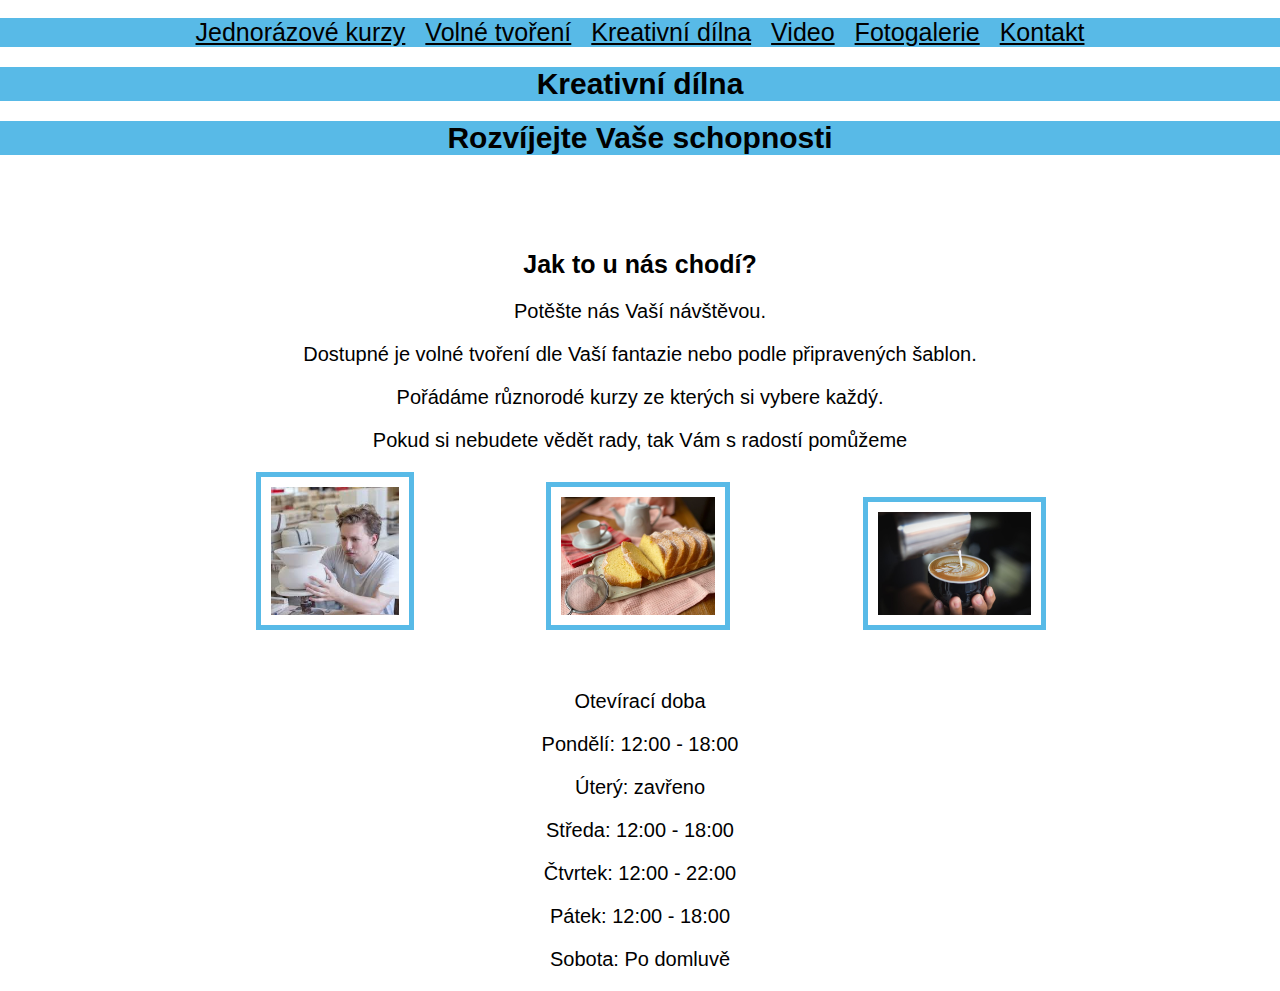
<file: index.html>
<!DOCTYPE html>
<html>
    <head>
        <meta charset="UTF-8">
        <meta name="description" content = "Kreativní dílna">
        <link rel="stylesheet" href="styles.css" >
        <title> Kreativní dílna  </title>
    </head>

    <body>   
        <br>
        <div class="tlacitka">
         
            <a class="neco" href="jed-kurzy.html">Jednorázové kurzy </a> 
            <a class="neco" href="volne-tvoreni.html">Volné tvoření</a>
            <a class="neco" href="index.html">Kreativní dílna</a> 
            <a class="neco" href="video.html">Video</a>
            <a class="neco" href="fotogalerie.html">Fotogalerie</a>
            <a class="neco" href="kontakt.html">Kontakt</a>
            
            
        </div>
       
        <h1>Kreativní dílna</h1>               
        <h1>Rozvíjejte Vaše schopnosti</h1>      
        
         <br>
         <br>
         <br>
        <h2 >Jak to u nás chodí?</h2>
        <p>Potěšte nás Vaší návštěvou.</p>
        <p>Dostupné je volné tvoření dle Vaší fantazie nebo podle připravených šablon.</p>
        <p>Pořádáme různorodé kurzy ze kterých si vybere každý.</p>
        <p>Pokud si nebudete vědět rady, tak Vám s radostí pomůžeme</p>
        <img class="ker" src="images/keramika.jpg" alt="keramika">
        <img class="pec" src="images/peceni.jpg" alt="pečení">
        <img class="cap" src="images/cappuccino.jpg" alt="káva">
        <br>
        <br>
        <br>
        <p>Otevírací doba</p>
        <p>Pondělí: 12:00 - 18:00</p>
        <p>Úterý: zavřeno</p>
        <p>Středa: 12:00 - 18:00</p>
        <p>Čtvrtek: 12:00 - 22:00</p>
        <p>Pátek: 12:00 - 18:00</p>
        <p>Sobota: Po domluvě</p>
        <p></p>
    </body>
</html>
<!-- 2. část rozvrh kurzů s barevným odlišením-->
</file>
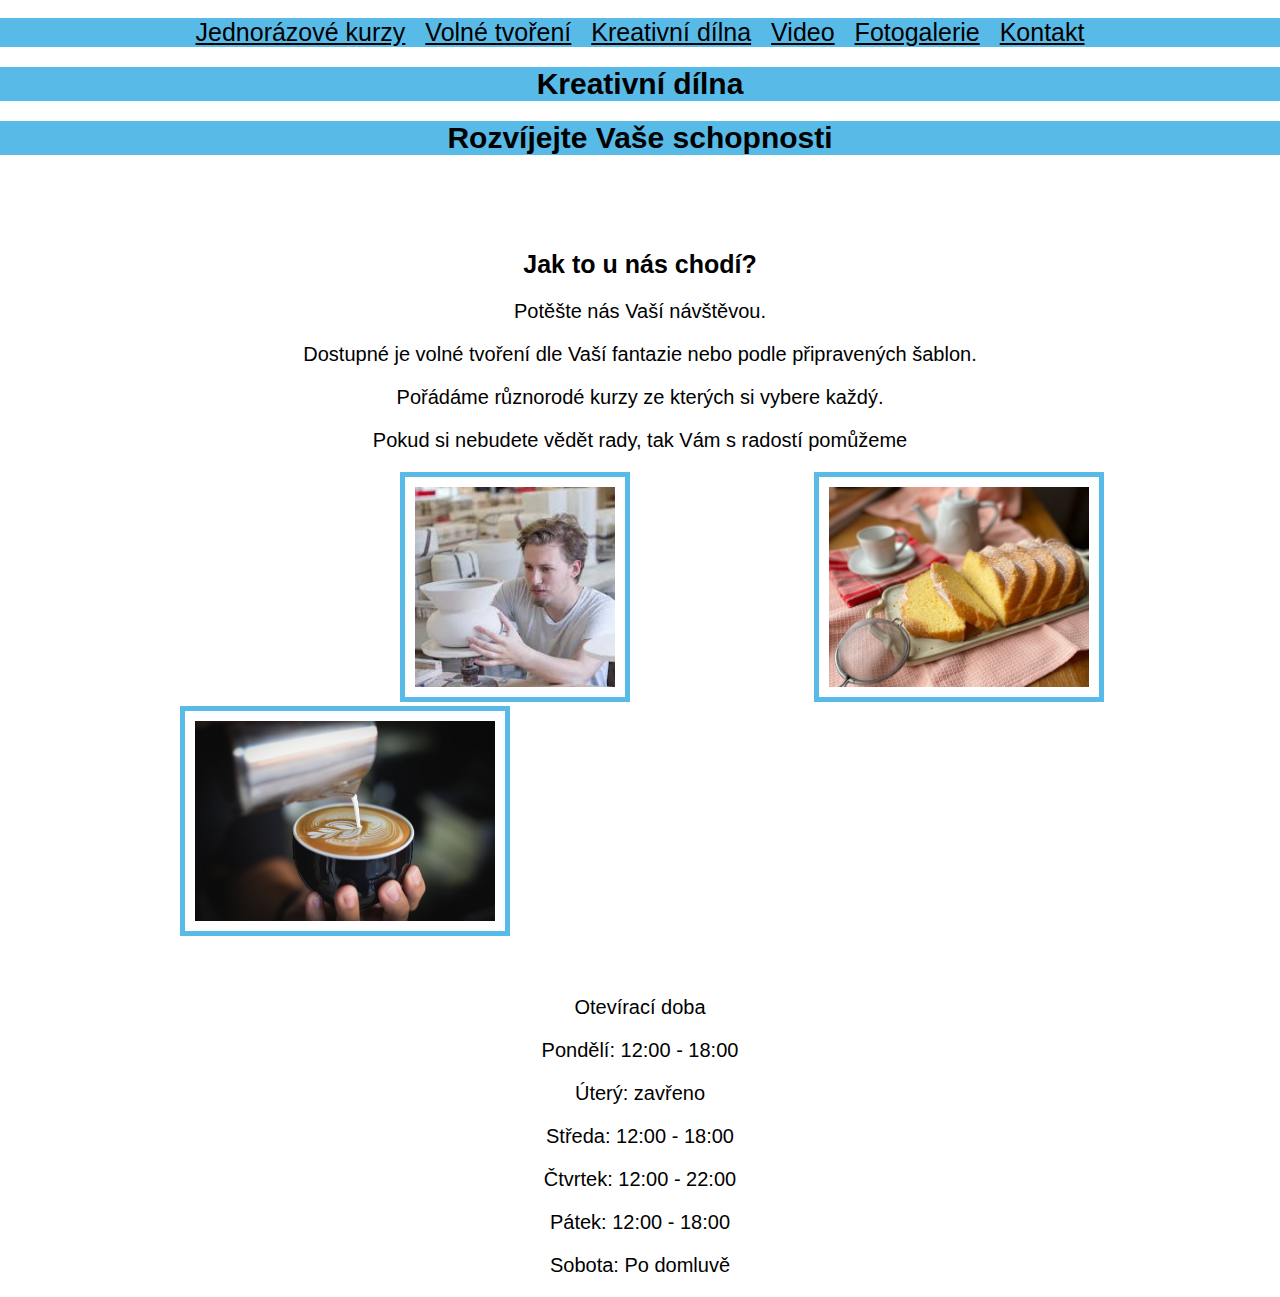
<file: Projekt/index.html>
<!DOCTYPE html>
<html>
    <head>
        <meta charset="UTF-8">
        <meta name="description" content = "Kreativní dílna">
        <link rel="stylesheet" href="styles.css" >
        <title> Kreativní dílna  </title>
    </head>

    <body>   
        <br>
        <div>
         
            <a class="neco" href="jed-kurzy.html">Jednorázové kurzy </a> 
            <a class="neco" href="volne-tvoreni.html">Volné tvoření</a>
            <a class="neco" href="index.html">Kreativní dílna</a> 
            <a class="neco" href="video.html">Video</a>
            <a class="neco" href="fotogalerie.html">Fotogalerie</a>
            <a class="neco" href="kontakt.html">Kontakt</a>
            
            
        </div>
        <h1>Kreativní dílna</h1>               
        <h1>Rozvíjejte Vaše schopnosti</h1>      
        
         <br>
         <br>
         <br>
        <h2 >Jak to u nás chodí?</h2>
        <p>Potěšte nás Vaší návštěvou.</p>
        <p>Dostupné je volné tvoření dle Vaší fantazie nebo podle připravených šablon.</p>
        <p>Pořádáme různorodé kurzy ze kterých si vybere každý.</p>
        <p>Pokud si nebudete vědět rady, tak Vám s radostí pomůžeme</p>
        <img class="ker" src="images/keramika.jpg" alt="keramika">
        <img class="pec" src="images/peceni.jpg" alt="pečení">
        <img class="cap" src="images/cappuccino.jpg" alt="káva">
        <br>
        <br>
        <br>
        <p>Otevírací doba</p>
        <p>Pondělí: 12:00 - 18:00</p>
        <p>Úterý: zavřeno</p>
        <p>Středa: 12:00 - 18:00</p>
        <p>Čtvrtek: 12:00 - 22:00</p>
        <p>Pátek: 12:00 - 18:00</p>
        <p>Sobota: Po domluvě</p>
        <p></p>
    </body>
</html>
<!-- 2. část rozvrh kurzů s barevným odlišením-->
</file>
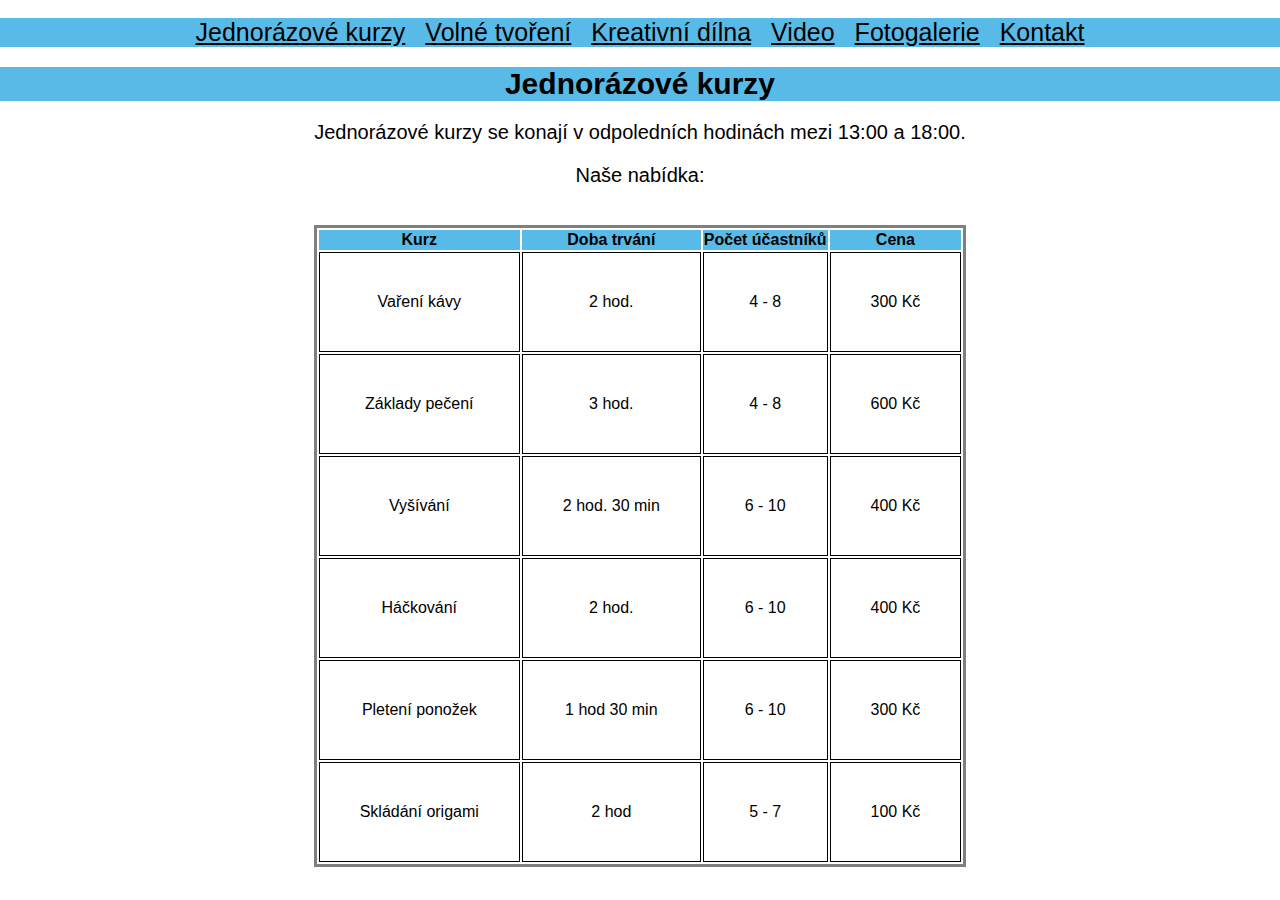
<file: jed-kurzy.html>
<html>
<head>
    <meta charset="UTF-8">
    <meta name="description" content = "Kreativní dílna">
    <link rel="stylesheet" href="styles.css" >
    <title> Kreativní dílna-kontakt  </title>
</head>


<body>
    <br>
    <div class="tlacitka">   
        <a class="neco" href="jed-kurzy.html">Jednorázové kurzy </a> 
        <a class="neco" href="volne-tvoreni.html">Volné tvoření</a>
        <a class="neco" href="index.html">Kreativní dílna</a>
        <a class="neco" href="video.html">Video</a> 
        <a class="neco" href="fotogalerie.html">Fotogalerie</a>
        <a class="neco" href="kontakt.html">Kontakt</a>
               
    </div>
    <h1>Jednorázové kurzy</h1>

    <p>Jednorázové kurzy se konají v odpoledních hodinách mezi 13:00 a 18:00.</p>
    <p>Naše nabídka:</p>
    <br>
    <table class="tab">
        <thead>
            <tr> <th>Kurz</th>  <th>Doba trvání</th> <th>Počet účastníků</th> <th>Cena</th> </tr>
        </thead>
        <tbody>
            <tr> <td>Vaření kávy</td> <td>2 hod.</td> <td>4 - 8</td> <td>300 Kč</td> </tr>
            <tr> <td>Základy pečení</td> <td>3 hod.</td> <td>4 - 8</td> <td>600 Kč</td> </tr>
            <tr> <td>Vyšívání</td> <td>2 hod. 30 min</td> <td>6 - 10</td> <td>400 Kč</td> </tr>
            <tr> <td>Háčkování</td> <td>2 hod.</td> <td>6 - 10</td> <td>400 Kč</td> </tr>
            <tr> <td>Pletení ponožek</td> <td>1 hod 30 min</td> <td>6 - 10</td> <td>300 Kč</td> </tr>
            <tr> <td>Skládání origami</td> <td>2 hod</td> <td>5 - 7</td> <td>100 Kč</td> </tr>           
        </tbody>
    </table>


</body>



</html>
</file>
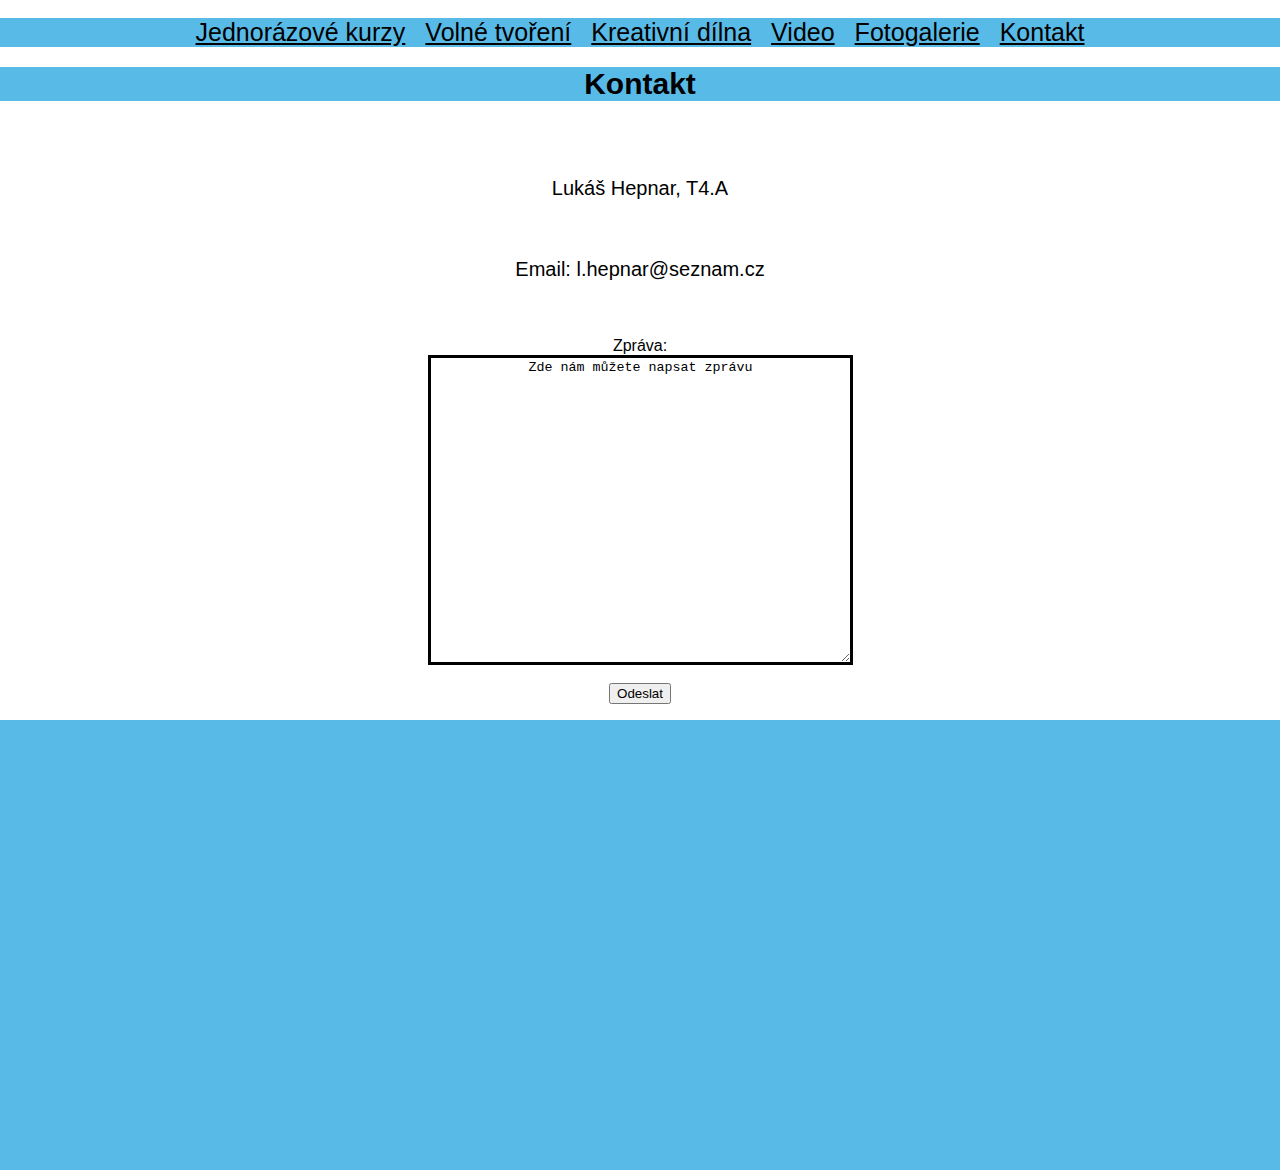
<file: kontakt.html>
<html>
<head>
    <meta charset="UTF-8">
    <meta name="description" content = "Kreativní dílna">
    <link rel="stylesheet" href="styles.css" >
    <title> Kreativní dílna-kontakt  </title>
</head>


<body>
    <br>
    <div class="tlacitka">   
        <a class="neco" href="jed-kurzy.html">Jednorázové kurzy </a> 
        <a class="neco" href="volne-tvoreni.html">Volné tvoření</a>
        <a class="neco" href="index.html">Kreativní dílna</a> 
        <a class="neco" href="video.html">Video</a>
        <a class="neco" href="fotogalerie.html">Fotogalerie</a>
        <a class="neco" href="kontakt.html">Kontakt</a>
               
    </div>
    <h1>Kontakt</h1>
    <br>
    <br>
    <p>Lukáš Hepnar, T4.A</p>
    <br>
    <p>Email: l.hepnar@seznam.cz</p>
    <br> <br>
    <form>
        
        <label for="message">Zpráva:</label><br>
        <textarea name="message" rows="20" cols="50" >
            Zde nám můžete napsat zprávu
        </textarea>
        <br><br>
        <button type="button" onclick="alert('Zpráva byla odeslána')">Odeslat</button>
        
      </form>
    <div class="tlacitka">  
        <iframe src="https://www.google.com/maps/embed?pb=!1m18!1m12!1m3!1d1276.8182567007002!2d15.831105976090173!3d50.20532491155254!2m3!1f0!2f0!3f0!3m2!1i1024!2i768!4f13.1!3m3!1m2!1s0x470c2ba1acf48655%3A0x1d731be840237a33!2zU3TFmWVkbsOtIHByxa9teXNsb3bDoSDFoWtvbGEsIFN0xZllZG7DrSBvZGJvcm7DoSDFoWtvbGEgYSBTdMWZZWRuw60gb2Rib3Juw6kgdcSNaWxpxaF0xJsgSHJhZGVjIEtyw6Fsb3bDqSwgYnVkb3ZhIEgyIEhyYWRlY2vDoQ!5e0!3m2!1scs!2scz!4v1641481399003!5m2!1scs!2scz" width="600" height="450" style="border:0;" allowfullscreen="" loading="lazy"></iframe>
    </div>
    
</body>



</html>
</file>
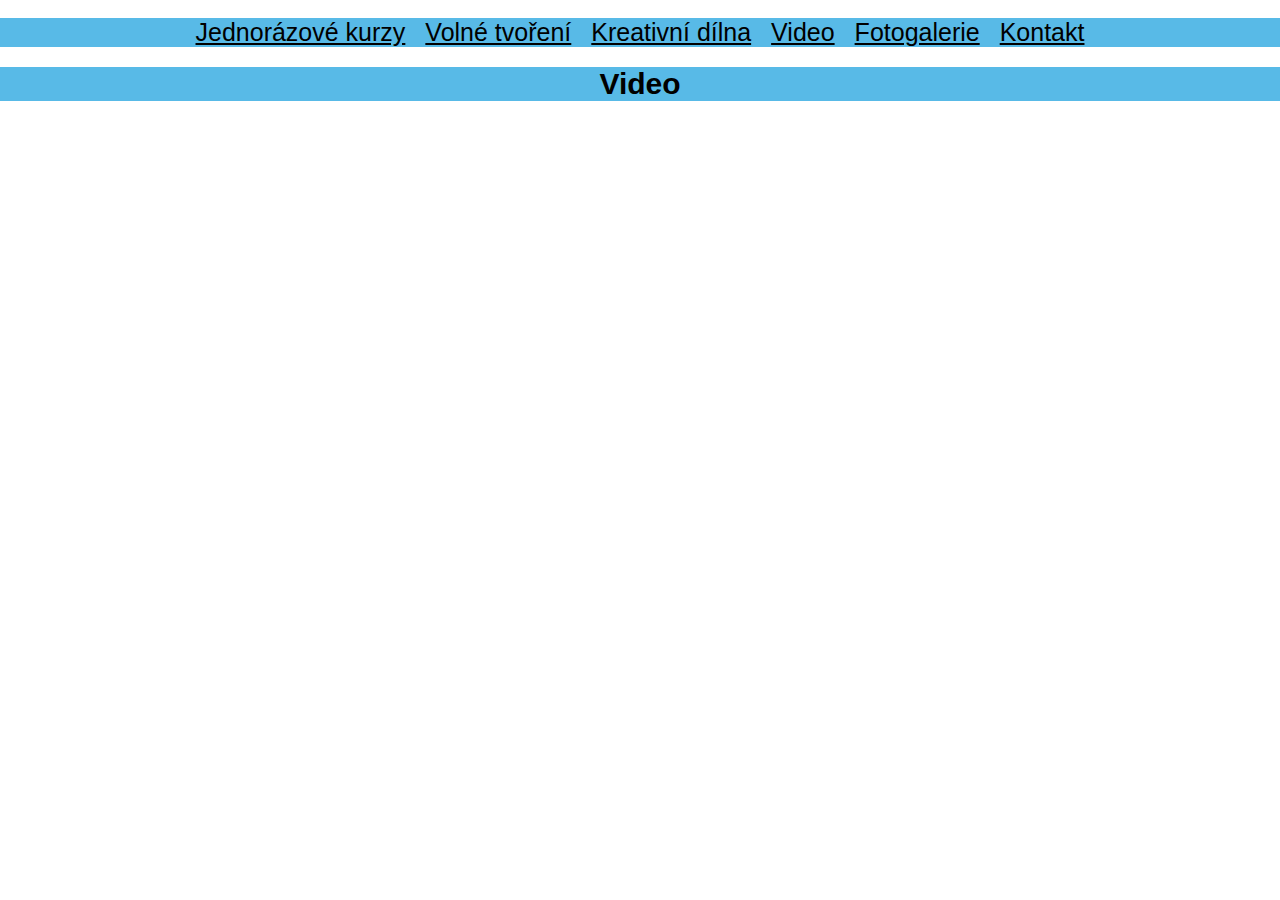
<file: video.html>
<html>
<head>
    <meta charset="UTF-8">
    <meta name="description" content = "Kreativní dílna">
    <link rel="stylesheet" href="styles.css" >
    <title> Kreativní dílna-kontakt  </title>
</head>


<body>
    <br>
    <div class="tlacitka">   
        <a class="neco" href="jed-kurzy.html">Jednorázové kurzy </a> 
        <a class="neco" href="volne-tvoreni.html">Volné tvoření</a>
        <a class="neco" href="index.html">Kreativní dílna</a>
        <a class="neco" href="video.html">Video</a>        
        <a class="neco" href="fotogalerie.html">Fotogalerie</a>
        <a class="neco" href="kontakt.html">Kontakt</a>  
            
    </div>
    <h1>Video</h1>
<div>
        <iframe width="560" height="315" src="https://www.youtube.com/embed/QHIG7ReegRw" title="YouTube video player" frameborder="0" allow="accelerometer; autoplay; clipboard-write; encrypted-media; gyroscope; picture-in-picture" allowfullscreen></iframe>
        </div>
        <br>
        <div>
            <iframe width="560" height="315" src="https://www.youtube.com/embed/rI-nRsXavqo" title="YouTube video player" frameborder="0" allow="accelerometer; autoplay; clipboard-write; encrypted-media; gyroscope; picture-in-picture" allowfullscreen></iframe>
        </div></div>
</body>
</html>
</file>
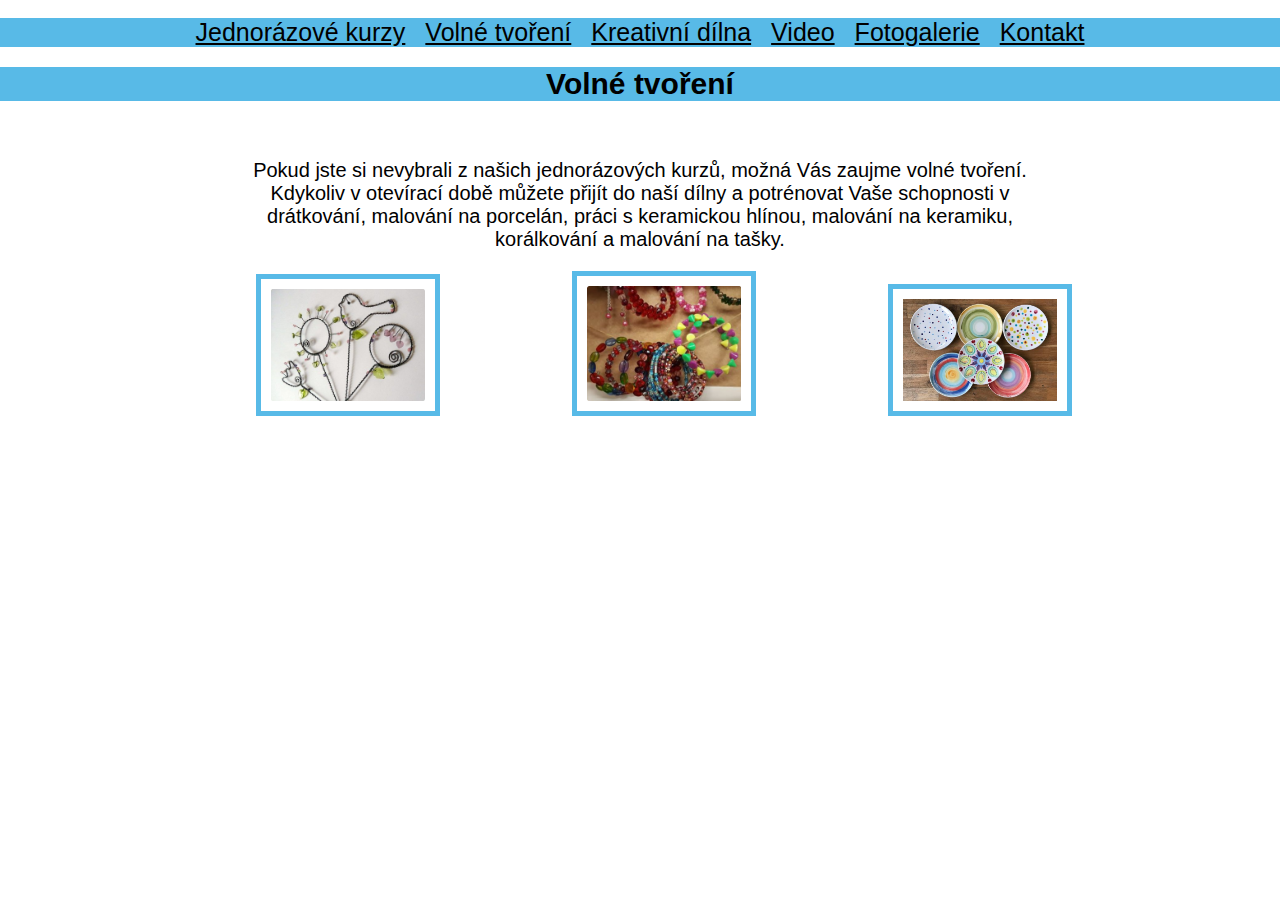
<file: volne-tvoreni.html>
<html>
<head>
    <meta charset="UTF-8">
    <meta name="description" content = "Kreativní dílna">
    <link rel="stylesheet" href="styles.css" >
    <title> Kreativní dílna-kontakt  </title>
</head>


<body>
    <br>
    <div class="tlacitka">
        <a class="neco" href="jed-kurzy.html">Jednorázové kurzy </a> 
        <a class="neco" href="volne-tvoreni.html">Volné tvoření</a>
        <a class="neco" href="index.html">Kreativní dílna</a> 
        <a class="neco" href="video.html">Video</a>
        <a class="neco" href="fotogalerie.html">Fotogalerie</a>
        <a class="neco" href="kontakt.html">Kontakt</a> 
              
    </div>
    <h1>Volné tvoření</h1>
    <br>
    <p>Pokud jste si nevybrali z našich jednorázových kurzů, možná Vás zaujme volné tvoření.<br>
        Kdykoliv v otevírací době můžete přijít do naší dílny a potrénovat Vaše schopnosti v <br>
        drátkování, malování na porcelán, práci s keramickou hlínou, malování na keramiku, <br>
        korálkování a malování na tašky.
    </p>
    <img class="dra" src="images/dratkovani.png" alt="dratkování">
    <img class="kor" src="images/koralkovani.png" alt="korálkování">
    <img class="mal" src="images/malovani.png" alt="malování na porcelán">





    
</body>



</html>
</file>
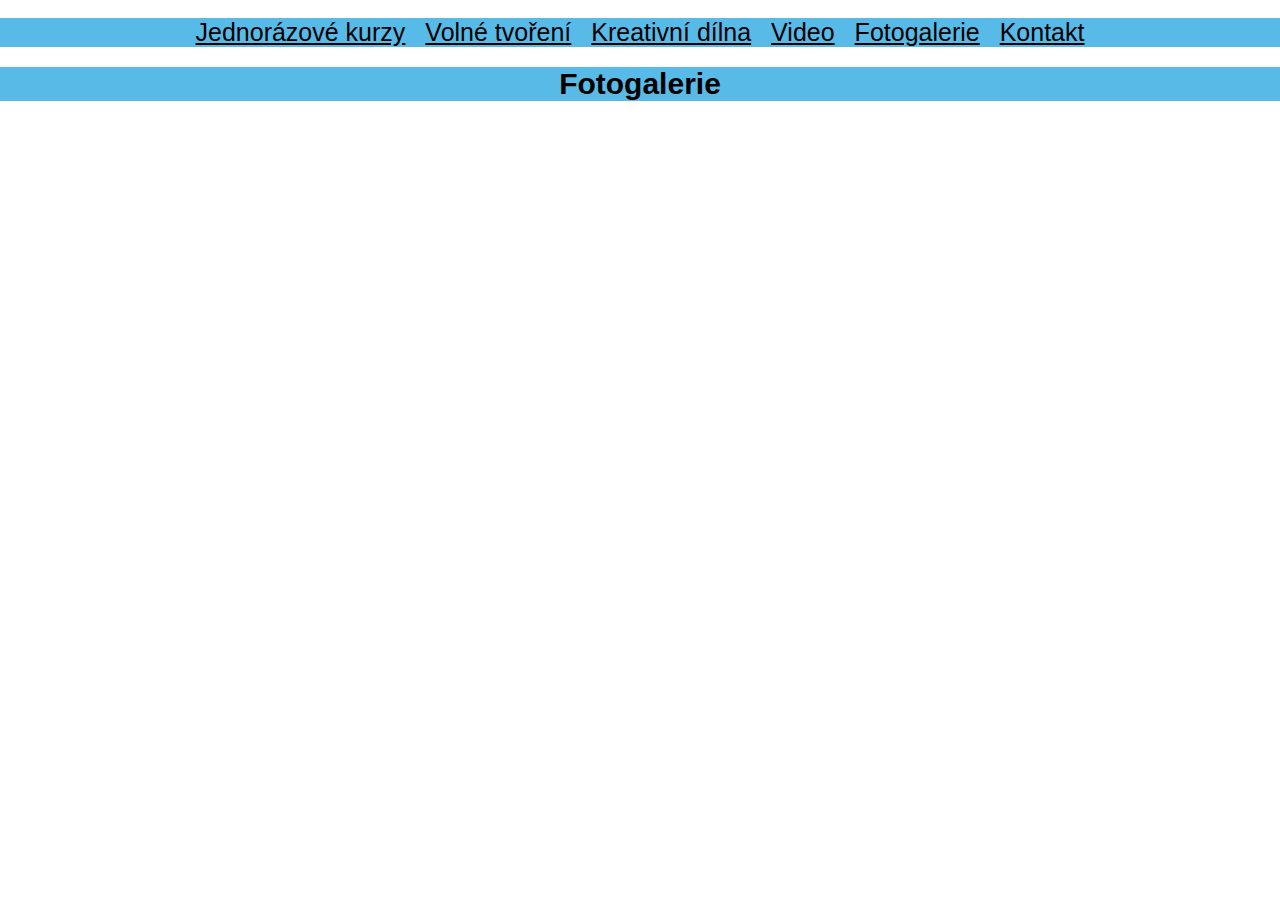
<file: Projekt/fotogalerie.html>
<html>
<head>
    <meta charset="UTF-8">
    <meta name="description" content = "Kreativní dílna">
    <link rel="stylesheet" href="styles.css" >
    <title> Kreativní dílna-kontakt  </title>
</head>


<body>
    <br>
    <div>   
        <a class="neco" href="jed-kurzy.html">Jednorázové kurzy </a> 
        <a class="neco" href="volne-tvoreni.html">Volné tvoření</a>
        <a class="neco" href="index.html">Kreativní dílna</a>   
        <a class="neco" href="video.html">Video</a>    
        <a class="neco" href="fotogalerie.html">Fotogalerie</a>
        <a class="neco" href="kontakt.html">Kontakt</a>
               
    </div>
    <h1>Fotogalerie</h1>
</body>



</html>
</file>
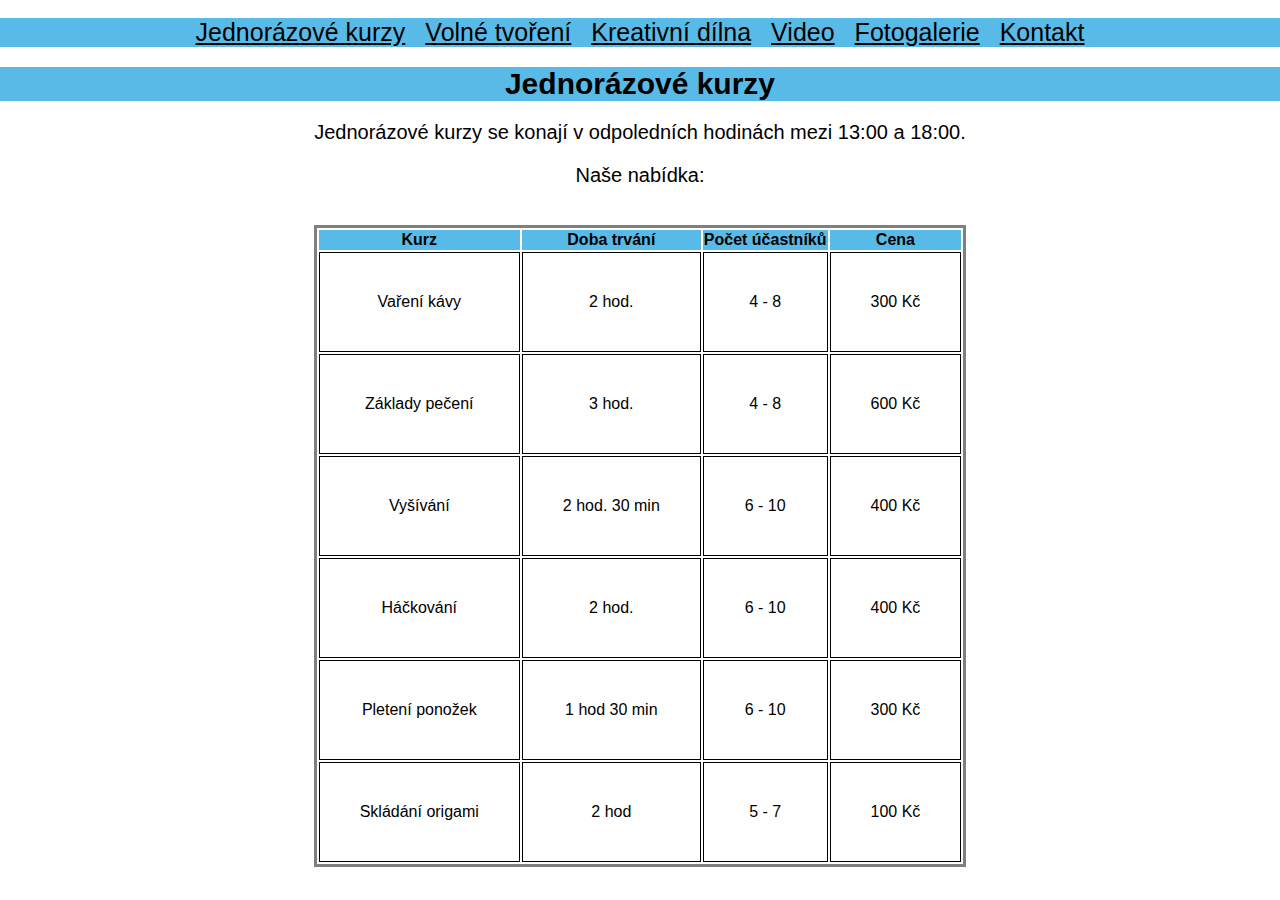
<file: Projekt/jed-kurzy.html>
<html>
<head>
    <meta charset="UTF-8">
    <meta name="description" content = "Kreativní dílna">
    <link rel="stylesheet" href="styles.css" >
    <title> Kreativní dílna-kontakt  </title>
</head>


<body>
    <br>
    <div>   
        <a class="neco" href="jed-kurzy.html">Jednorázové kurzy </a> 
        <a class="neco" href="volne-tvoreni.html">Volné tvoření</a>
        <a class="neco" href="index.html">Kreativní dílna</a>
        <a class="neco" href="video.html">Video</a> 
        <a class="neco" href="fotogalerie.html">Fotogalerie</a>
        <a class="neco" href="kontakt.html">Kontakt</a>
               
    </div>
    <h1>Jednorázové kurzy</h1>

    <p>Jednorázové kurzy se konají v odpoledních hodinách mezi 13:00 a 18:00.</p>
    <p>Naše nabídka:</p>
    <br>
    <table class="tab">
        <thead>
            <tr> <th>Kurz</th>  <th>Doba trvání</th> <th>Počet účastníků</th> <th>Cena</th> </tr>
        </thead>
        <tbody>
            <tr> <td>Vaření kávy</td> <td>2 hod.</td> <td>4 - 8</td> <td>300 Kč</td> </tr>
            <tr> <td>Základy pečení</td> <td>3 hod.</td> <td>4 - 8</td> <td>600 Kč</td> </tr>
            <tr> <td>Vyšívání</td> <td>2 hod. 30 min</td> <td>6 - 10</td> <td>400 Kč</td> </tr>
            <tr> <td>Háčkování</td> <td>2 hod.</td> <td>6 - 10</td> <td>400 Kč</td> </tr>
            <tr> <td>Pletení ponožek</td> <td>1 hod 30 min</td> <td>6 - 10</td> <td>300 Kč</td> </tr>
            <tr> <td>Skládání origami</td> <td>2 hod</td> <td>5 - 7</td> <td>100 Kč</td> </tr>           
        </tbody>
    </table>


</body>



</html>
</file>
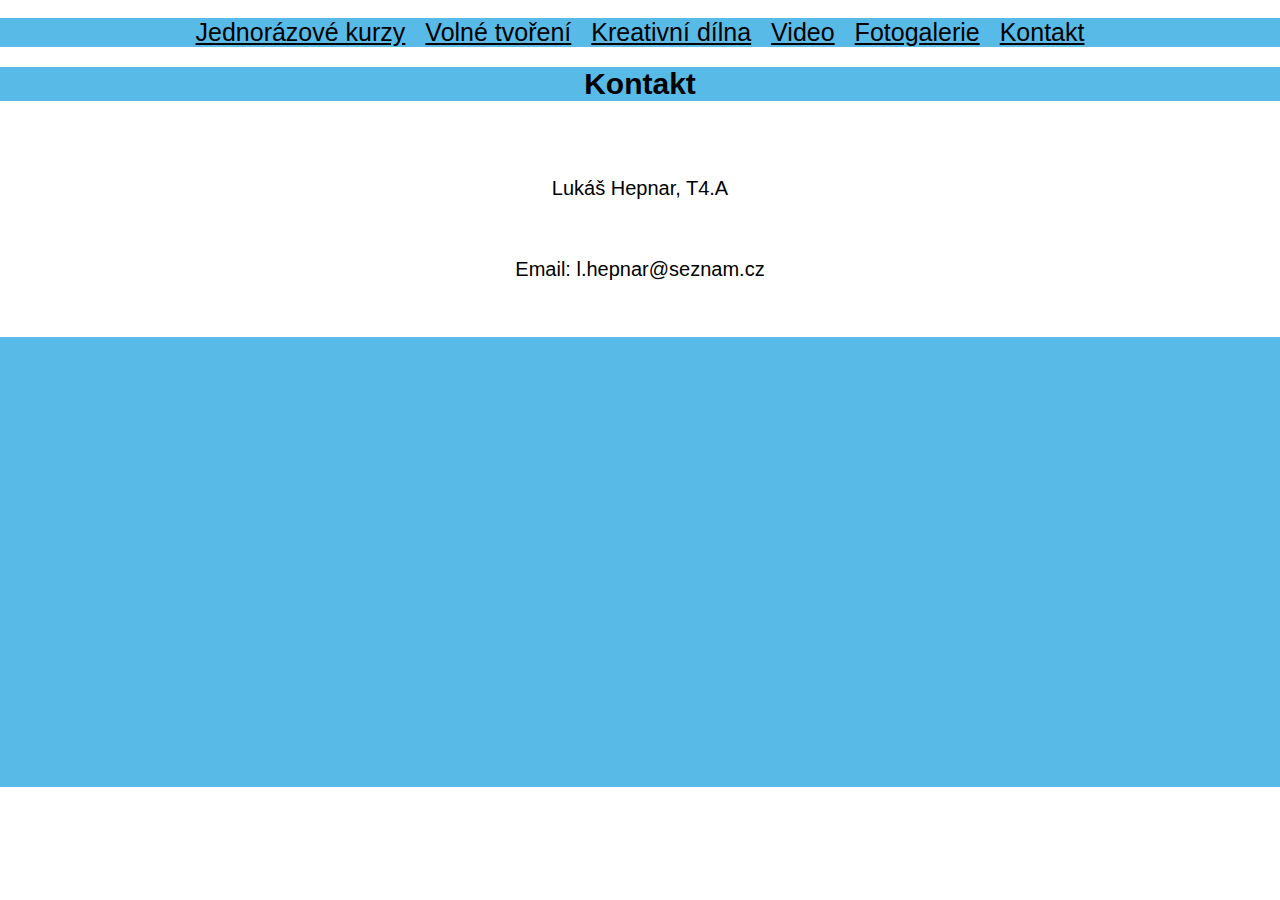
<file: Projekt/kontakt.html>
<html>
<head>
    <meta charset="UTF-8">
    <meta name="description" content = "Kreativní dílna">
    <link rel="stylesheet" href="styles.css" >
    <title> Kreativní dílna-kontakt  </title>
</head>


<body>
    <br>
    <div>   
        <a class="neco" href="jed-kurzy.html">Jednorázové kurzy </a> 
        <a class="neco" href="volne-tvoreni.html">Volné tvoření</a>
        <a class="neco" href="index.html">Kreativní dílna</a> 
        <a class="neco" href="video.html">Video</a>
        <a class="neco" href="fotogalerie.html">Fotogalerie</a>
        <a class="neco" href="kontakt.html">Kontakt</a>
               
    </div>
    <h1>Kontakt</h1>
    <br>
    <br>
    <p>Lukáš Hepnar, T4.A</p>
    <br>
    <p>Email: l.hepnar@seznam.cz</p>
    <br> <br>
    
    <div>  
        <iframe src="https://www.google.com/maps/embed?pb=!1m18!1m12!1m3!1d1276.8182567007002!2d15.831105976090173!3d50.20532491155254!2m3!1f0!2f0!3f0!3m2!1i1024!2i768!4f13.1!3m3!1m2!1s0x470c2ba1acf48655%3A0x1d731be840237a33!2zU3TFmWVkbsOtIHByxa9teXNsb3bDoSDFoWtvbGEsIFN0xZllZG7DrSBvZGJvcm7DoSDFoWtvbGEgYSBTdMWZZWRuw60gb2Rib3Juw6kgdcSNaWxpxaF0xJsgSHJhZGVjIEtyw6Fsb3bDqSwgYnVkb3ZhIEgyIEhyYWRlY2vDoQ!5e0!3m2!1scs!2scz!4v1641481399003!5m2!1scs!2scz" width="600" height="450" style="border:0;" allowfullscreen="" loading="lazy"></iframe>
    </div>
</body>



</html>
</file>
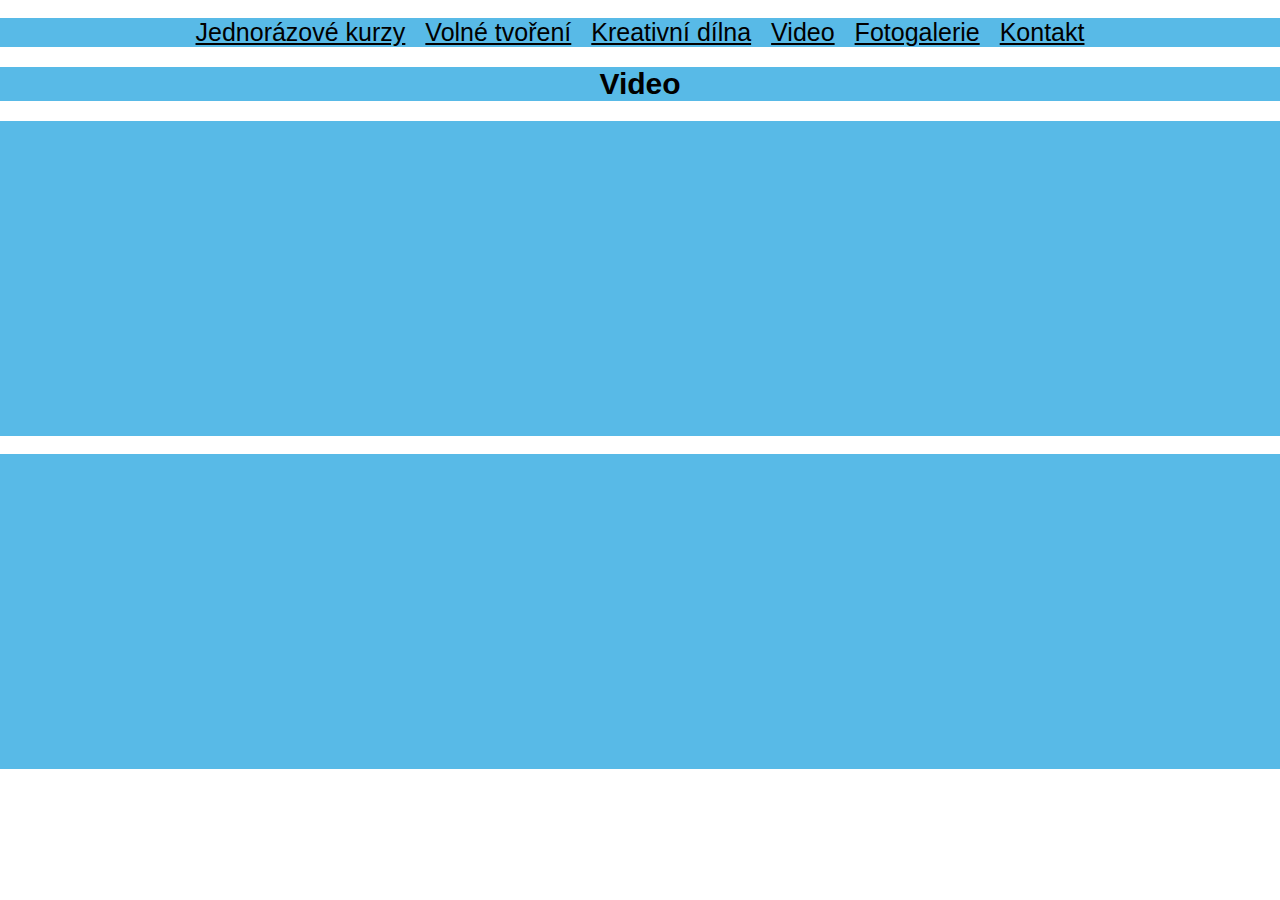
<file: Projekt/video.html>
<html>
<head>
    <meta charset="UTF-8">
    <meta name="description" content = "Kreativní dílna">
    <link rel="stylesheet" href="styles.css" >
    <title> Kreativní dílna-kontakt  </title>
</head>


<body>
    <br>
    <div>   
        <a class="neco" href="jed-kurzy.html">Jednorázové kurzy </a> 
        <a class="neco" href="volne-tvoreni.html">Volné tvoření</a>
        <a class="neco" href="index.html">Kreativní dílna</a>
        <a class="neco" href="video.html">Video</a>        
        <a class="neco" href="fotogalerie.html">Fotogalerie</a>
        <a class="neco" href="kontakt.html">Kontakt</a>  
            
    </div>
    <h1>Video</h1>
<div>
        <iframe width="560" height="315" src="https://www.youtube.com/embed/QHIG7ReegRw" title="YouTube video player" frameborder="0" allow="accelerometer; autoplay; clipboard-write; encrypted-media; gyroscope; picture-in-picture" allowfullscreen></iframe>
        </div>
        <br>
        <div>
            <iframe width="560" height="315" src="https://www.youtube.com/embed/rI-nRsXavqo" title="YouTube video player" frameborder="0" allow="accelerometer; autoplay; clipboard-write; encrypted-media; gyroscope; picture-in-picture" allowfullscreen></iframe>
        </div></div>
</body>
</html>
</file>
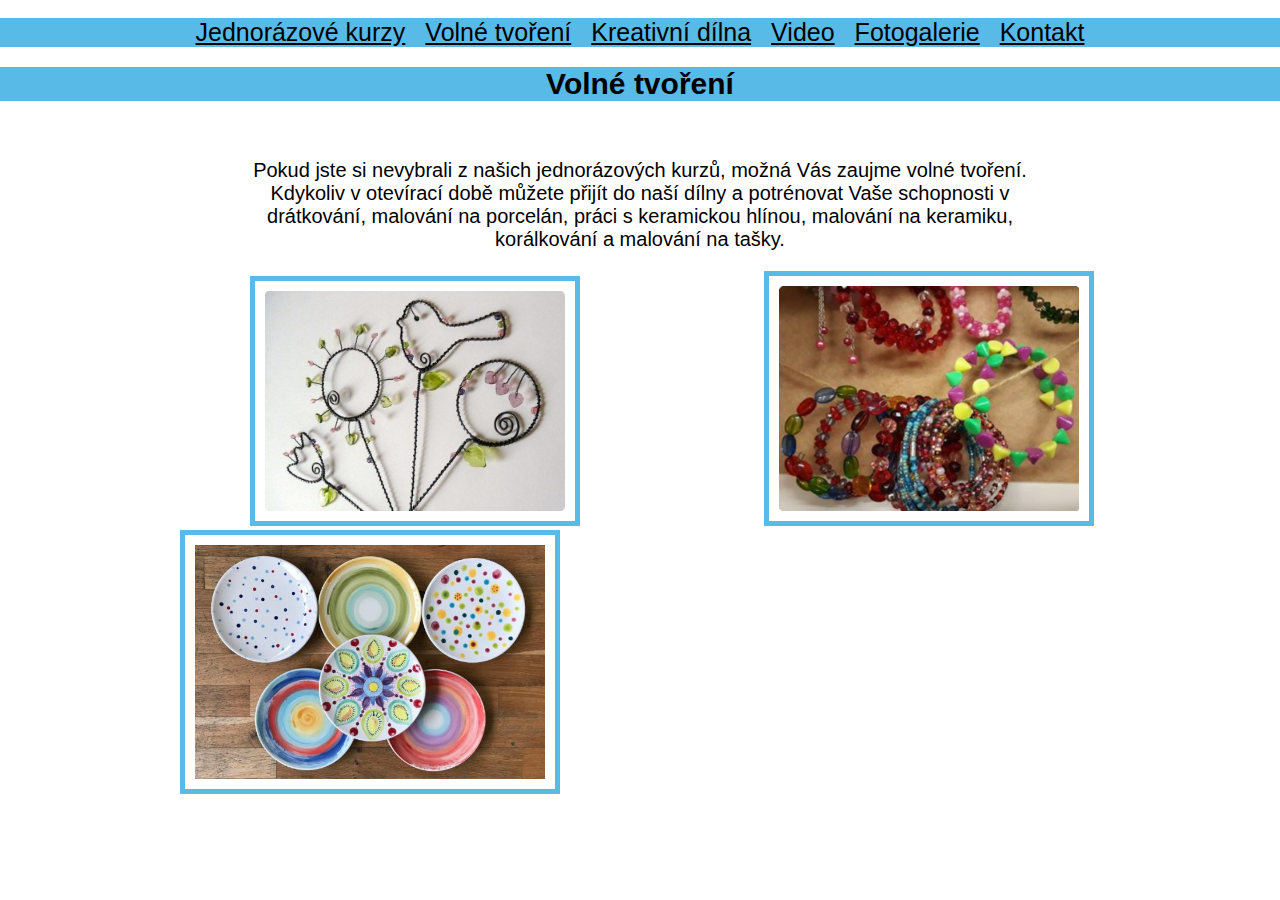
<file: Projekt/volne-tvoreni.html>
<html>
<head>
    <meta charset="UTF-8">
    <meta name="description" content = "Kreativní dílna">
    <link rel="stylesheet" href="styles.css" >
    <title> Kreativní dílna-kontakt  </title>
</head>


<body>
    <br>
    <div>   
        <a class="neco" href="jed-kurzy.html">Jednorázové kurzy </a> 
        <a class="neco" href="volne-tvoreni.html">Volné tvoření</a>
        <a class="neco" href="index.html">Kreativní dílna</a> 
        <a class="neco" href="video.html">Video</a>
        <a class="neco" href="fotogalerie.html">Fotogalerie</a>
        <a class="neco" href="kontakt.html">Kontakt</a> 
              
    </div>
    <h1>Volné tvoření</h1>
    <br>
    <p>Pokud jste si nevybrali z našich jednorázových kurzů, možná Vás zaujme volné tvoření.<br>
        Kdykoliv v otevírací době můžete přijít do naší dílny a potrénovat Vaše schopnosti v <br>
        drátkování, malování na porcelán, práci s keramickou hlínou, malování na keramiku, <br>
        korálkování a malování na tašky.
    </p>
    <img class="dra" src="images/dratkovani.png" alt="dratkování">
    <img class="kor" src="images/koralkovani.png" alt="korálkování">
    <img class="mal" src="images/malovani.png" alt="malování na porcelán">





    
</body>



</html>
</file>
<file: styles.css>
div  {   
   display:flex;
   justify-content: center;
   
   font-family: 'Gill Sans', 'Gill Sans MT', Calibri, 'Trebuchet MS', sans-serif;
      
}
a {
    font-size: 25px;
    color: black;
    margin: 0px 10px 0px 10px;
}

a:visited{
    color: black;
}

body{
    
    font-family: 'Gill Sans', 'Gill Sans MT', Calibri, 'Trebuchet MS', sans-serif;
    margin: 0px;
}
h1 {
    font-size: 30px;   
    background-color: rgb(88, 186, 231); 
    text-align: center;  
    
   
}
h2{
    font-size: 25px;
    text-align: center;   
}
p{
    font-size: 20px;
    text-align: center;   
}
.ker
{
   border: 5px solid rgb(88, 186, 231);
   padding: 10px;
   margin-left: 20%;
   size: 10%;
   width: 10%;
}
.pec
{
    border: 5px solid rgb(88, 186, 231);
   padding: 10px;
   margin-left: 10%; 
   size: 12%;
   width: 12%;
}
.cap
{
    border: 5px solid rgb(88, 186, 231);
   padding: 10px;
   margin-left: 10%; 
   size: 12%;
   width: 12%;
}
.dra
{
    border: 5px solid rgb(88, 186, 231);
   padding: 10px;
   margin-left: 20%;
   size: 12%;
   width: 12%;
}
.kor
{
    border: 5px solid rgb(88, 186, 231);
   padding: 10px;
   margin-left: 10%;
   size: 12%;
   width: 12%;
}
.mal
{
    border: 5px solid rgb(88, 186, 231);
   padding: 10px;
   margin-left: 10%;
   size: 12%;
   width: 12%;
}
.tab{
    text-align: center;
    margin-left: auto;
    margin-right: auto;
    border-style: solid;
}
td{
    padding: 40px;
    border:1px solid black;
}
th{
    background-color:rgb(88, 186, 231) ;
}
form
{
    text-align: center;
}
.tlacitka
{
   display:flex;
   justify-content: center;
   background-color: rgb(88, 186, 231);
   font-family: 'Gill Sans', 'Gill Sans MT', Calibri, 'Trebuchet MS', sans-serif;
}
textarea
{
    text-align: left;
    size: 300px;
    border: black solid 3px;
}
</file>
<file: Projekt/styles.css>
div  {   
   display:flex;
   justify-content: center;
   background-color: rgb(88, 186, 231);
   font-family: 'Gill Sans', 'Gill Sans MT', Calibri, 'Trebuchet MS', sans-serif;
      
}
a {
    font-size: 25px;
    color: black;
    margin: 0px 10px 0px 10px;
}

a:visited{
    color: black;
}

body{
    
    font-family: 'Gill Sans', 'Gill Sans MT', Calibri, 'Trebuchet MS', sans-serif;
    margin: 0px;
}
h1 {
    font-size: 30px;   
    background-color: rgb(88, 186, 231); 
    text-align: center;  
    
   
}
h2{
    font-size: 25px;
    text-align: center;   
}
p{
    font-size: 20px;
    text-align: center;   
}
.ker
{
   border: 5px solid rgb(88, 186, 231);
   padding: 10px;
   margin-left: 400px;
   size: 100px;
   width: 200px;
}
.pec
{
    border: 5px solid rgb(88, 186, 231);
   padding: 10px;
   margin-left: 180px; 
   width: 260px;
}
.cap
{
    border: 5px solid rgb(88, 186, 231);
   padding: 10px;
   margin-left: 180px; 
   width: 300px;
}
.dra
{
    border: 5px solid rgb(88, 186, 231);
   padding: 10px;
   margin-left: 250px; 
   width: 300px;
}
.kor
{
    border: 5px solid rgb(88, 186, 231);
   padding: 10px;
   margin-left: 180px; 
   width: 300px;
}
.mal
{
    border: 5px solid rgb(88, 186, 231);
   padding: 10px;
   margin-left: 180px; 
   width: 350px;
}
.tab{
    text-align: center;
    margin-left: auto;
    margin-right: auto;
    border-style: solid;
}
td{
    padding: 40px;
    border:1px solid black;
}
th{
    background-color:rgb(88, 186, 231) ;
}
</file>
